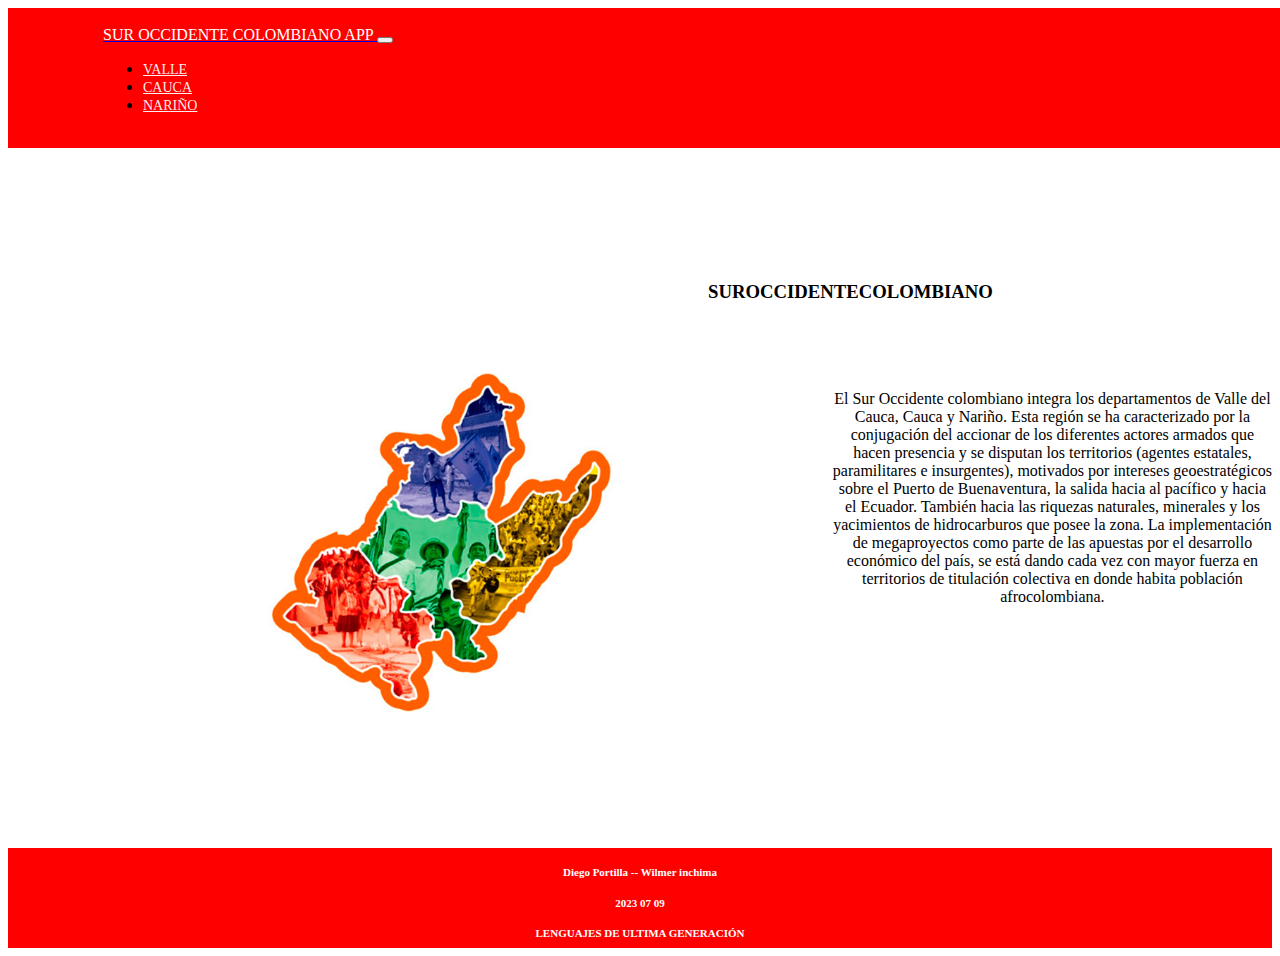
<file: index.html>
<!DOCTYPE html>
<html lang="en">
<head>
    <meta charset="UTF-8">
    <meta name="viewport" content="width=device-width, initial-scale=1.0">
    <link rel="stylesheet" href="css/css.css">
    <link href="https://cdn.jsdelivr.net/npm/bootstrap@5.3.0-alpha1/dist/css/bootstrap.min.css" rel="stylesheet" integrity="sha384-GLhlTQ8iRABdZLl6O3oVMWSktQOp6b7In1Zl3/Jr59b6EGGoI1aFkw7cmDA6j6gD" crossorigin="anonymous">
    <script src="https://cdn.jsdelivr.net/npm/bootstrap@5.3.0-alpha1/dist/js/bootstrap.bundle.min.js" integrity="sha384-w76AqPfDkMBDXo30jS1Sgez6pr3x5MlQ1ZAGC+nuZB+EYdgRZgiwxhTBTkF7CXvN" crossorigin="anonymous"></script>  
    <title>SUROCCIDENTE</title>
</head>
<body>
    <nav class="navbar navbar-expand-lg navbar-dark">
        <div class="container-fluid">
          <a class="navbar-brand" href="index.html">
            <h9 class="logo_nav"> SUR OCCIDENTE COLOMBIANO APP </h9>
          </a>
          <button class="navbar-toggler" type="button" data-toggle="collapse" data-target="#navbarNavDropdown" aria-controls="navbarNavDropdown" aria-expanded="false" aria-label="Toggle navigation">
            <span class="navbar-toggler-icon"></span>
          </button>
          <div class="collapse navbar-collapse ul_btn_container" id="navbarNavDropdown">
            <ul class="navbar-nav ms-auto">
              <li class="nav-item">
                <a class="nav-link" href="cauca_valle.html">VALLE</a>
              </li>

              <li class="nav-item">
                <a class="nav-link" href="cauca.html">CAUCA</a>
              </li>

              <li class="nav-item">
                <a class="nav-link" href="narino.html">NARIÑO</a>
              </li>
            </ul>
          </div>
        </div>
      </nav>
    <main class="main">
    
        <h3 class="title1">SUROCCIDENTECOLOMBIANO</h3> 
        <br><br><br>
        <img src="assets/PRINCIPAL/SUROCCIDENTE.jpg" class="img2">

    <p class="prf">
        El Sur Occidente colombiano integra los departamentos de Valle del Cauca, Cauca y Nariño.
        Esta región se ha caracterizado por la conjugación 
        del accionar de los diferentes actores armados que hacen presencia
        y se disputan los territorios (agentes estatales, paramilitares e insurgentes), motivados por intereses geoestratégicos
        sobre el Puerto de Buenaventura, la salida hacia al pacífico y hacia el Ecuador. 
        También hacia las riquezas naturales,
        minerales y los yacimientos de hidrocarburos que posee la zona.
        La implementación de megaproyectos como parte de las apuestas por el desarrollo económico del país, 
        se está dando cada vez con mayor fuerza en territorios de titulación colectiva en donde habita población afrocolombiana.
    </p>
    </main>
    <footer class="footer">
        <h5 class="pie">Diego Portilla -- Wilmer inchima</h5>
        <h5 class="pie">2023 07 09</h5>
        <h5 class="pie">LENGUAJES DE ULTIMA GENERACIÓN</h5>
    </footer>   
</body>
</html>
</file>
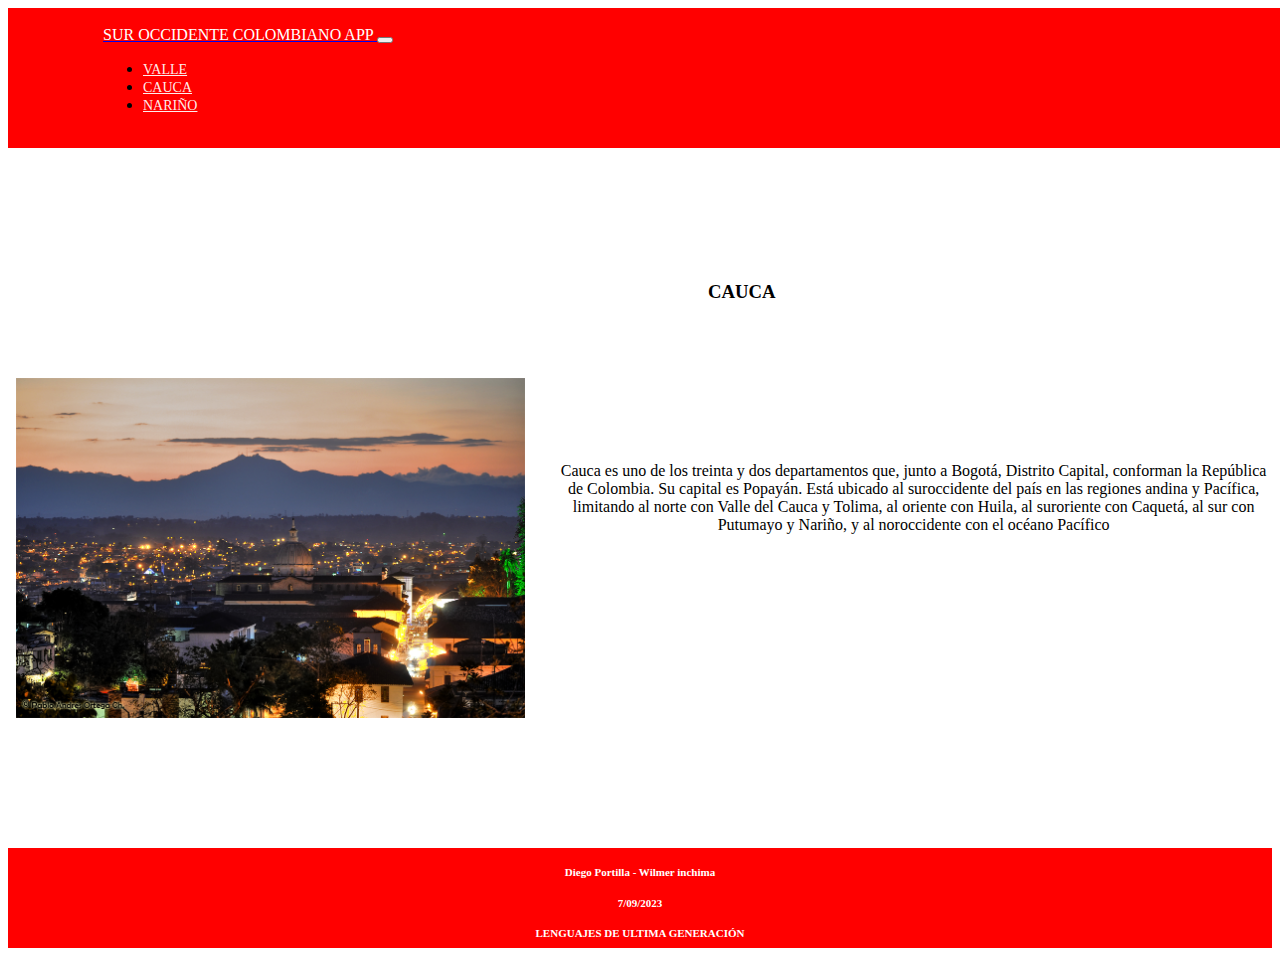
<file: cauca.html>
<!DOCTYPE html>
<html lang="en">
<head>
    <meta charset="UTF-8">
    <meta name="viewport" content="width=device-width, initial-scale=1.0">
    <link rel="stylesheet" href="css/css.css">
    <link href="https://cdn.jsdelivr.net/npm/bootstrap@5.3.0-alpha1/dist/css/bootstrap.min.css" rel="stylesheet" integrity="sha384-GLhlTQ8iRABdZLl6O3oVMWSktQOp6b7In1Zl3/Jr59b6EGGoI1aFkw7cmDA6j6gD" crossorigin="anonymous">
    <script src="https://cdn.jsdelivr.net/npm/bootstrap@5.3.0-alpha1/dist/js/bootstrap.bundle.min.js" integrity="sha384-w76AqPfDkMBDXo30jS1Sgez6pr3x5MlQ1ZAGC+nuZB+EYdgRZgiwxhTBTkF7CXvN" crossorigin="anonymous"></script>  
    <title>Document</title>
</head>
<body>
    <nav class="navbar navbar-expand-lg navbar-dark">
        <div class="container-fluid">
          <a class="navbar-brand" href="index.html">
            <h9 class="logo_nav"> SUR OCCIDENTE COLOMBIANO APP </h9>
          </a>
          <button class="navbar-toggler" type="button" data-toggle="collapse" data-target="#navbarNavDropdown" aria-controls="navbarNavDropdown" aria-expanded="false" aria-label="Toggle navigation">
            <span class="navbar-toggler-icon"></span>
          </button>
          <div class="collapse navbar-collapse ul_btn_container" id="navbarNavDropdown">
            <ul class="navbar-nav ms-auto">
              <li class="nav-item">
                <a class="nav-link" href="cauca_valle.html">VALLE</a>
              </li>

              <li class="nav-item">
                <a class="nav-link" href="cauca.html">CAUCA</a>
              </li>

              <li class="nav-item">
                <a class="nav-link" href="narino.html">NARIÑO</a>
              </li>
            </ul>
          </div>
        </div>
      </nav>
    <main class="main">
        <h3 class="title1">CAUCA</h3>
        <br><br><br>
        <img src="assets/CAUCA/CAUCA.jpg" class="img3">
<br><br><br>
    <p class="prf">
        Cauca es uno de los treinta y dos departamentos que, junto a Bogotá, Distrito Capital,
 conforman la República de Colombia. 
Su capital es Popayán. Está ubicado al suroccidente del país en las regiones andina
 y Pacífica, limitando al norte con Valle del Cauca y Tolima, al oriente con Huila,
 al suroriente con Caquetá, al sur con Putumayo y Nariño, y al noroccidente con el océano Pacífico
    </p>
    </main>
    <footer class="footer">
        <h5 class="pie">Diego Portilla - Wilmer inchima</h5>
        <h5 class="pie">7/09/2023</h5>
        <h5 class="pie">LENGUAJES DE ULTIMA GENERACIÓN</h5>
    </footer>
</body>
</html>
</file>
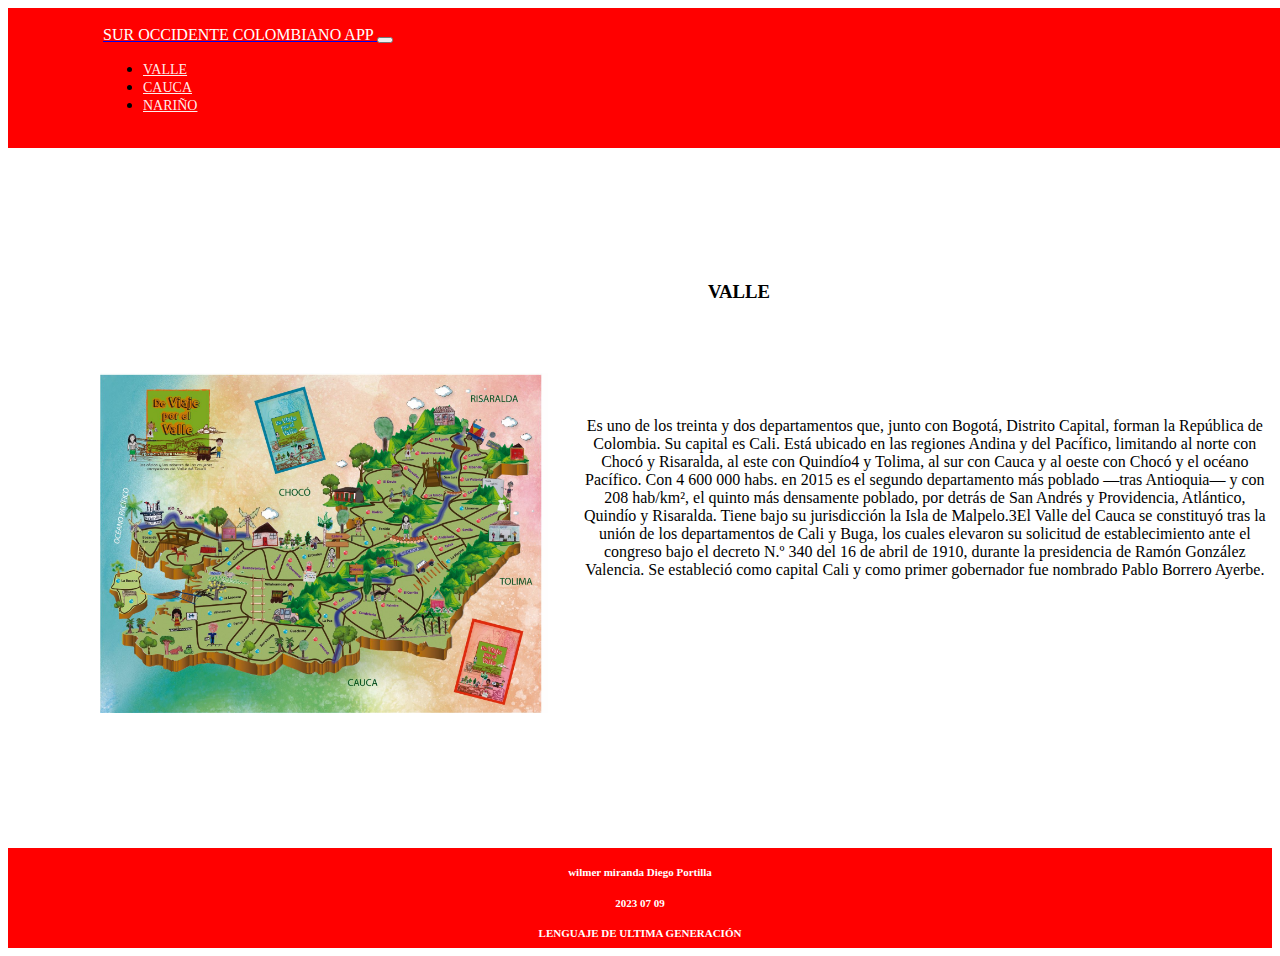
<file: cauca_valle.html>
<!DOCTYPE html>
<html lang="en">
<head>
    <meta charset="UTF-8">
    <meta name="viewport" content="width=device-width, initial-scale=1.0">
    <link rel="stylesheet" href="css/css.css">
    <link href="https://cdn.jsdelivr.net/npm/bootstrap@5.3.0-alpha1/dist/css/bootstrap.min.css" rel="stylesheet" integrity="sha384-GLhlTQ8iRABdZLl6O3oVMWSktQOp6b7In1Zl3/Jr59b6EGGoI1aFkw7cmDA6j6gD" crossorigin="anonymous">
    <script src="https://cdn.jsdelivr.net/npm/bootstrap@5.3.0-alpha1/dist/js/bootstrap.bundle.min.js" integrity="sha384-w76AqPfDkMBDXo30jS1Sgez6pr3x5MlQ1ZAGC+nuZB+EYdgRZgiwxhTBTkF7CXvN" crossorigin="anonymous"></script> 
    <title>VALLE</title>
</head>
<body>
    <nav class="navbar navbar-expand-lg navbar-dark">
        <div class="container-fluid">
          <a class="navbar-brand" href="index.html">
            <h9 class="logo_nav"> SUR OCCIDENTE COLOMBIANO APP </h9>
          </a>
          <button class="navbar-toggler" type="button" data-toggle="collapse" data-target="#navbarNavDropdown" aria-controls="navbarNavDropdown" aria-expanded="false" aria-label="Toggle navigation">
            <span class="navbar-toggler-icon"></span>
          </button>
          <div class="collapse navbar-collapse ul_btn_container" id="navbarNavDropdown">
            <ul class="navbar-nav ms-auto">
              <li class="nav-item">
                <a class="nav-link" href="cauca_valle.html">VALLE</a>
              </li>

              <li class="nav-item">
                <a class="nav-link" href="cauca.html">CAUCA</a>
              </li>

              <li class="nav-item">
                <a class="nav-link" href="narino.html">NARIÑO</a>
              </li>
            </ul>
          </div>
        </div>
      </nav>
    <main class="main">
        <h3 class="title1">VALLE</h3>
        <br><br><br>
        <img src="assets/VALLE/VALLE.jpg" class="img1">

    <p class="prf">
        Es uno de los treinta y dos departamentos que, junto con Bogotá, Distrito Capital, 
        forman la República de Colombia. Su capital es Cali. Está ubicado en las regiones 
        Andina y del Pacífico, limitando al norte con Chocó y Risaralda, al este con Quindío4
         y Tolima, al sur con Cauca y al oeste con Chocó y el océano Pacífico.
         Con 4 600 000 habs. en 2015 es el segundo departamento más poblado —tras Antioquia— y
         con 208 hab/km², el quinto más densamente poblado, por detrás de 
        San Andrés y Providencia, Atlántico, Quindío y Risaralda.
        
        Tiene bajo su jurisdicción la Isla de Malpelo.3​ 
        El Valle del Cauca se constituyó tras la unión de los departamentos de Cali y Buga, 
        los cuales elevaron su solicitud de establecimiento ante el congreso bajo el decreto 
        N.º 340 del 16 de abril de 1910, durante la presidencia de Ramón González Valencia. 
        Se estableció como capital Cali y como primer gobernador fue nombrado 
        Pablo Borrero Ayerbe.
    </p>
    </main>
    <footer class="footer">
        <h5 class="pie">wilmer miranda Diego Portilla</h5>
        <h5 class="pie">2023 07 09</h5>
        <h5 class="pie">LENGUAJE DE ULTIMA GENERACIÓN</h5>
    </footer>
</body>
</html>
</file>
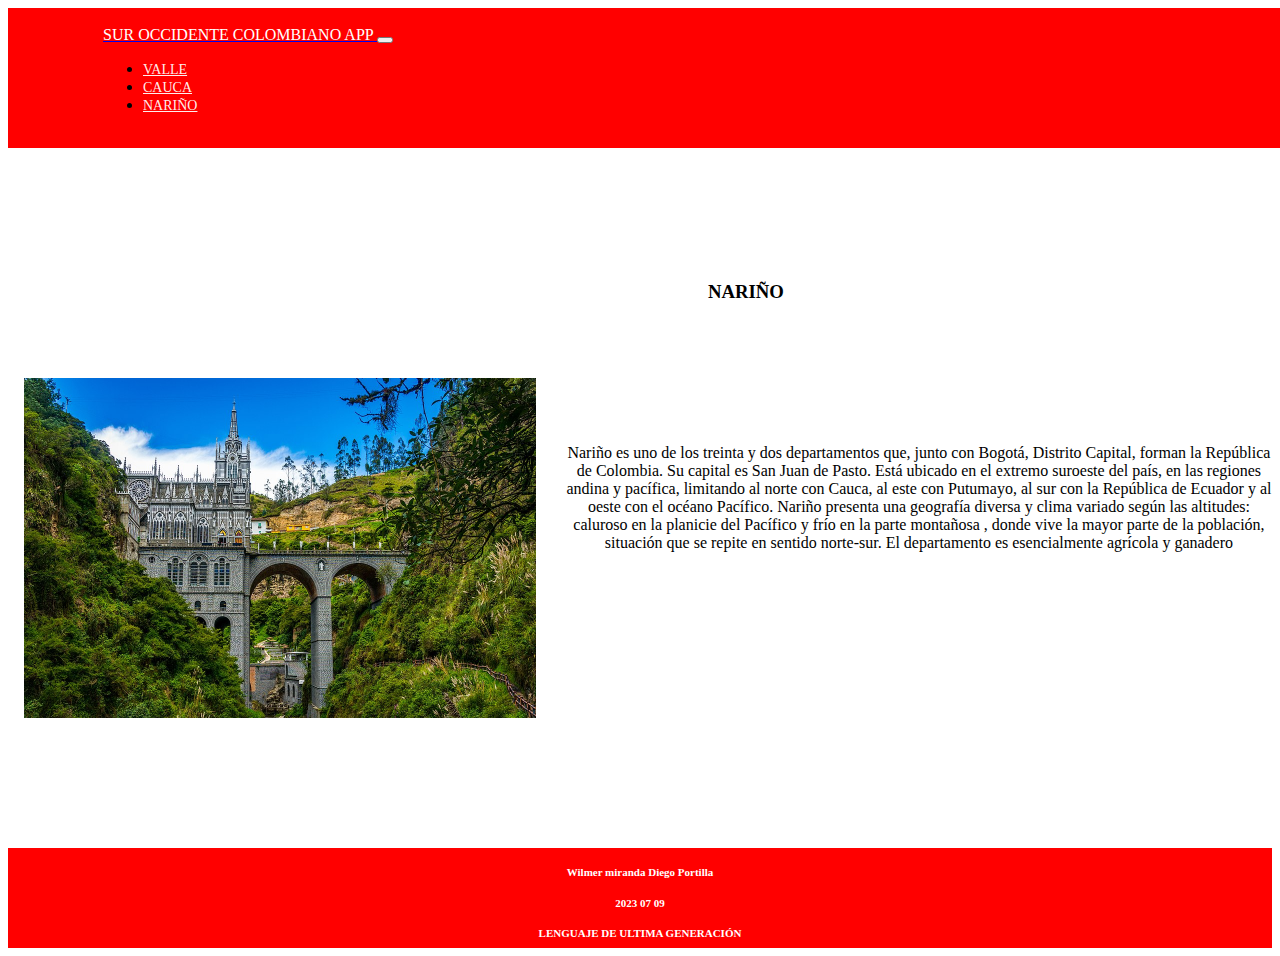
<file: nariño.html>
<!DOCTYPE html>
<html lang="en">
<head>
    <meta charset="UTF-8">
    <meta name="viewport" content="width=device-width, initial-scale=1.0">
    <link rel="stylesheet" href="css/css.css">
    <link href="https://cdn.jsdelivr.net/npm/bootstrap@5.3.0-alpha1/dist/css/bootstrap.min.css" rel="stylesheet" integrity="sha384-GLhlTQ8iRABdZLl6O3oVMWSktQOp6b7In1Zl3/Jr59b6EGGoI1aFkw7cmDA6j6gD" crossorigin="anonymous">
    <script src="https://cdn.jsdelivr.net/npm/bootstrap@5.3.0-alpha1/dist/js/bootstrap.bundle.min.js" integrity="sha384-w76AqPfDkMBDXo30jS1Sgez6pr3x5MlQ1ZAGC+nuZB+EYdgRZgiwxhTBTkF7CXvN" crossorigin="anonymous"></script> 
    <title>NARIÑO</title>

</head>
<body>
    <nav class="navbar navbar-expand-lg navbar-dark">
        <div class="container-fluid">
          <a class="navbar-brand" href="index.html">
            <h9 class="logo_nav"> SUR OCCIDENTE COLOMBIANO APP </h9>
          </a>
          <button class="navbar-toggler" type="button" data-toggle="collapse" data-target="#navbarNavDropdown" aria-controls="navbarNavDropdown" aria-expanded="false" aria-label="Toggle navigation">
            <span class="navbar-toggler-icon"></span>
          </button>
          <div class="collapse navbar-collapse ul_btn_container" id="navbarNavDropdown">
            <ul class="navbar-nav ms-auto">
              <li class="nav-item">
                <a class="nav-link" href="cauca_valle.html">VALLE</a>
              </li>

              <li class="nav-item">
                <a class="nav-link" href="cauca.html">CAUCA</a>
              </li>

              <li class="nav-item">
                <a class="nav-link" href="narino.html">NARIÑO</a>
              </li>
            </ul>
          </div>
        </div>
      </nav>
    <main class="main">
        <h3 class="title1">NARIÑO</h3>
        <br><br><br>
        <img src="assets/NARIÑO/NARIÑO.jpg" class="img3">

    <p class="prf">
        Nariño es uno de los treinta y dos departamentos que, junto con Bogotá, Distrito Capital, 
        forman la República de Colombia. 
        Su capital es San Juan de Pasto. Está ubicado en el extremo suroeste del país, 
        en las regiones andina y pacífica,
         limitando al norte con Cauca, al este con Putumayo, al sur con la República
         de Ecuador y al oeste con el océano Pacífico.
        
        Nariño presenta una geografía diversa y clima variado según las altitudes: caluroso 
        en la planicie del Pacífico y frío en la parte montañosa
        , donde vive la mayor parte de la población, situación que se repite en sentido norte-sur. 
        El departamento es esencialmente agrícola y ganadero
    </p>
    </main>
    <footer class="footer">
        <h5 class="pie">Wilmer miranda Diego Portilla</h5>
        <h5 class="pie">2023 07 09</h5>
        <h5 class="pie">LENGUAJE DE ULTIMA GENERACIÓN</h5>
    </footer>
</body>
</html>
</file>
<file: css/css.css>
.navbar_container{
    width: 100%;
    height: 20vh;
    background-color: #222429 !important;
    display: flex;
    justify-content: space-between;
    align-items: center;
    padding: 18px 25px;
    position: relative;
}
.navbar{
    background-color: red;
    width: 100%;
    height: 100%;
    padding: 18px 95px !important;
    display: flex;
    justify-content: space-between;
}
.logo_nav{
    color: rgb(255, 255, 255);
}
.nav-link{
    color: rgb(255, 2555, 255, 0.932) !important;
    text-transform: uppercase;
    font-size: 14px !important;
    font-weight: 500 !important;
    transition: 0.2s ease-in;
    position: relative;

}
.nav-link:hover{    
    color: rgb(255, 255, 255) !important;
}
.nav-item .active{    
    color: rgb(255, 255, 255) !important;
    
}

.nav-item:hover .nav-link::before{
    width: 100%;
}
.nav-link::before{
    content: '';
    position: absolute;
    bottom: -2px;
    background-color: rgb(253, 76, 6);
    width: 0%;
    height: 3px;
    border-radius: 8px;
    transition: 0.3s ease-in;
}
.btn_link_navbar{
    text-decoration: none;
    display: inline-block;
    padding: 14px 20px;
    background-color: rgb(194, 88, 2);
    color: white;
    font-size: 13px;
    font-weight: 500;
    margin: 0px 4px 0px 10px !important;
    border-radius: 4px;
}
.item-menu{
    width: 100%;
    height: 140px;
    background-color: #222429 !important;
    border-radius: 0px !important;
}
.dropdown-item{
    color: rgb(255, 255, 255, 0.932) !important;
}
.dropdown-item:hover{
    color: black !important;
}
.top_navbar{
    position: absolute;
    top: 0px;
    right: 0px;
    width: 70%;
    height: 60px;
    background-color: rgba(255, 255, 255, 0.808);
    display: flex;
    justify-content: space-between;
    align-items: center;
    padding: 8px 11px;
}
.ul_btn_container{
    margin-top: 1px !important;
}

.media_top_navbar{
    display: flex;
}
.para_top_navbar{
    margin: 0px;
    font-size: 14px;
    font-weight: 600;
    color: rgba(0, 0, 0, 0.808);
    margin: 0px 8px;
}
.icom_top_navbar{
    font-size: 15px;
    color: rgb(253, 6, 121);
    margin: 0px 8px;
}
.icon_social_navbar{
    width: 33px;
    height: 33px;
    font-size: 14px;
    background-color: rgb(247, 39, 39);
    color: rgba(255, 255, 255, 0.884);
    line-height: 34px !important;
    text-align: center;
    margin: 0px 1px;
}
.footer{
    background-color: red;
    width: 100%;
    height: 100px;
    align-content: center;
}
.main{
    background: rgb(255, 255, 255);
    width: 100%;
    height: calc(100vh - 200px);
    display: flex;
    justify-content: center;
    align-items: center;
}

.img2{
    margin-left: -860px;
    margin-top: 90px;
    height: 340px;
}
.img1{
    margin-left: -670px;
    margin-top: 90px;
    height: 340px;
}
.img3{
    margin-left: -760px;
    margin-top: 100px;
    height: 340px;
}
.title1{    
    color: black;
    margin-bottom: 430px;
    margin-left: 700px;
}

.prf{
    margin-left: 30px;
    text-align: center; 
    text-justify: auto;
}
.pie{
    align-items: center;
    align-content: center;
    text-align: center;
    color: white;
    font-size: 11px;

}
</file>
